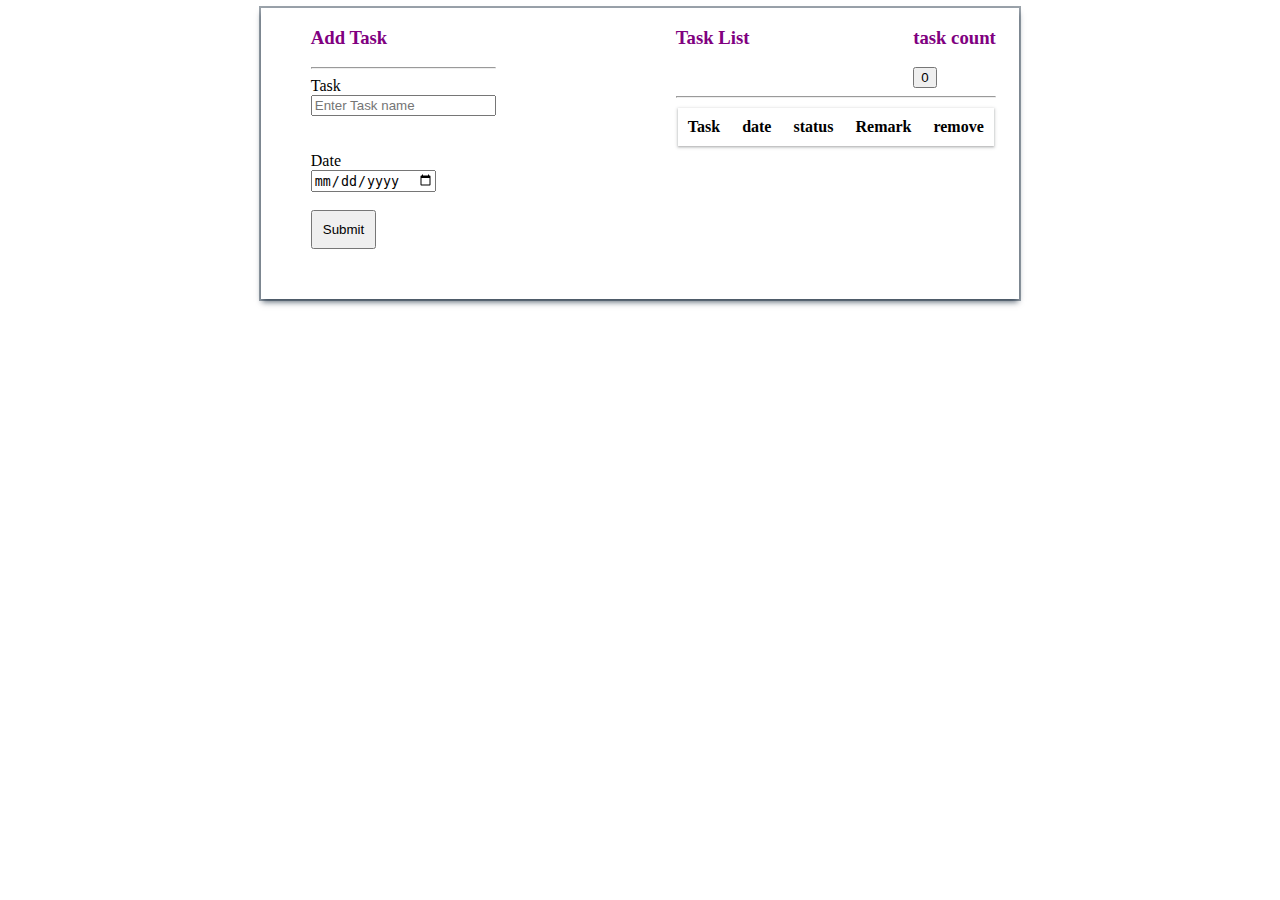
<file: task/index.html>
<!DOCTYPE html>
<html lang="en">
  <head>
    <meta charset="UTF-8" />
    <meta http-equiv="X-UA-Compatible" content="IE=edge" />
    <meta name="viewport" content="width=device-width, initial-scale=1.0" />
    <link rel="stylesheet" href="index.css" />
    <title>Document</title>
    <style></style>
  </head>
  <body>
    <div id="mainC">
      <div id="leftside">
        <h3>Add Task</h3>
        <hr />
        <form id="myForm">
          <label>Task</label><br />
          <input
            id="task"
            type="text"
            placeholder="Enter Task name"
          /><br /><br />

          <label for="start">Date</label><br />

          <input type="date" id="date" name="task-start" /><br /><br />

          <input id="submit" type="submit" value="Submit" />
        </form>
      </div>

      <div id="rightside">
        <div id="task">
          <h3>Task List</h3>
          <div>
            <h3>task count</h3>
            <button id="taskcount"></button>
          </div>
        </div>

        <hr />

        <table>
          <thead>
            <tr>
              <th>Task</th>

              <th>date</th>
              <th>status</th>
              <th>Remark</th>
              <th>remove</th>
            </tr>
          </thead>
          <tbody></tbody>
        </table>
      </div>
    </div>
  </body>
</html>

<script src="index.js"></script>
</file>
<file: task/index.css>
#mainC {
  width: 60%;
  display: flex;
  margin: auto;
  border: 1px solid black transparent;
  box-shadow: rgb(38, 57, 77) 0px 20px 30px -10px;
  box-shadow: rgba(6, 24, 44, 0.4) 0px 0px 0px 2px,
    rgba(6, 24, 44, 0.65) 0px 4px 6px -1px,
    rgba(255, 255, 255, 0.08) 0px 1px 0px inset;
}
#leftside {
  border: 1px solid RED transparent;
  margin-left: 50px;
  margin-bottom: 50px;
}
#rightside {
  margin-left: 180px;
  border: 1px solid RED transparent;

  margin-bottom: 50px;
}
#submit {
  padding: 10px;
}
#Category {
  padding-left: 25px;
  padding-right: 25px;
}
tr {
  box-shadow: rgba(60, 64, 67, 0.3) 0px 1px 2px 0px,
    rgba(60, 64, 67, 0.15) 0px 1px 3px 1px;
}

th,
td {
  border: 1px solid black transparent;
  padding: 10px;
}
h3 {
  color: purple;
}
#task {
  display: flex;
  justify-content: space-between;
}
</file>
